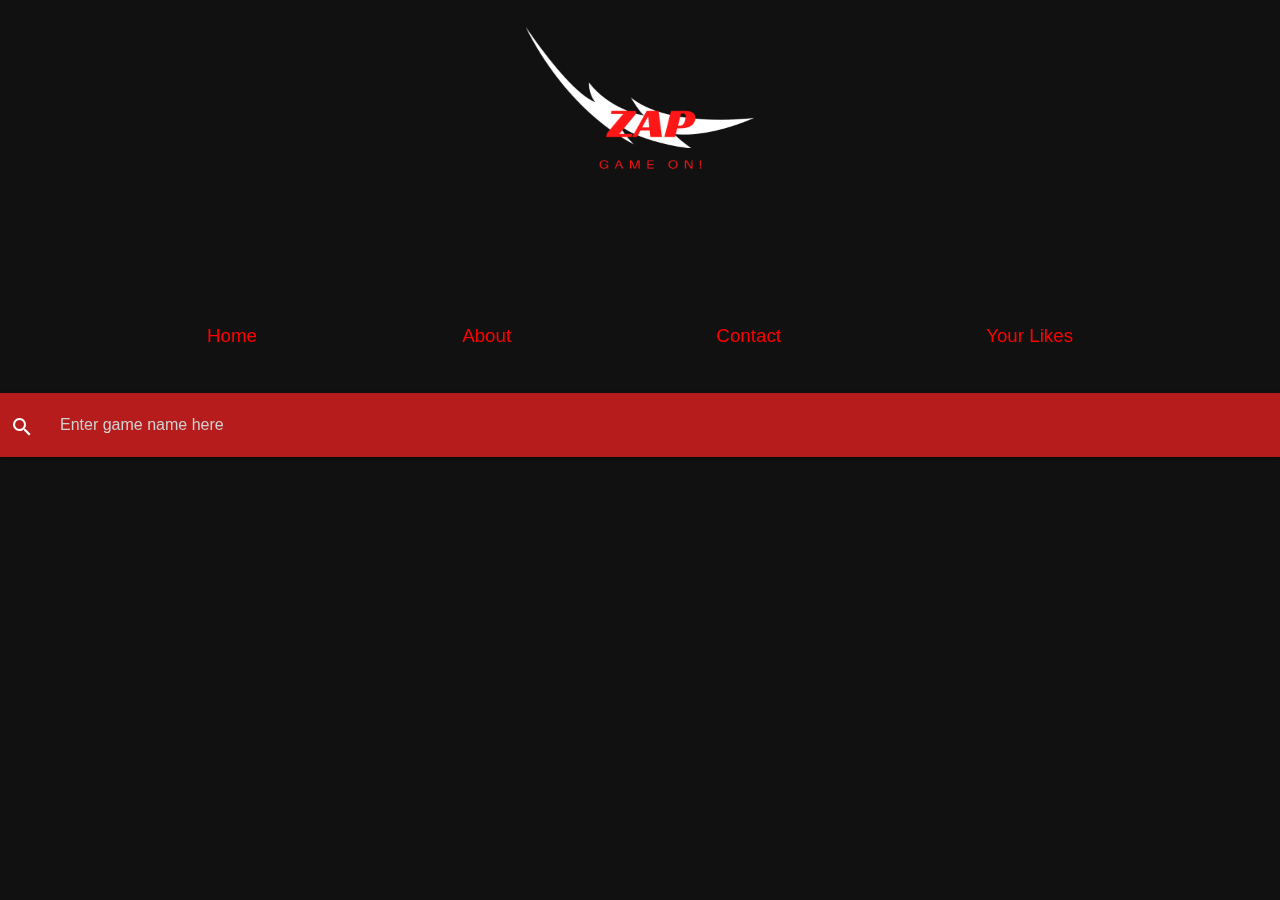
<file: index.html>
<!DOCTYPE html>
<html lang="en">

<head>
  <meta charset="UTF-8" />
  <meta name="viewport" content="width=device-width, initial-scale=1.0" />
  <!-- jquery -->
  <script src="https://ajax.googleapis.com/ajax/libs/jquery/3.5.1/jquery.min.js"></script>
  <!-- Compiled and minified CSS -->
  <link rel="stylesheet" href="https://cdnjs.cloudflare.com/ajax/libs/materialize/1.0.0/css/materialize.min.css" />
  <link href="https://fonts.googleapis.com/icon?family=Material+Icons" rel="stylesheet" />
  <!-- like button -->
  <script src="https://cdnjs.cloudflare.com/ajax/libs/jquery/3.3.1/jquery.min.js"></script>

  <!-- Compiled and minified JavaScript -->
  <script src="https://cdnjs.cloudflare.com/ajax/libs/materialize/1.0.0/js/materialize.min.js"></script>
  <link rel="stylesheet" href="style.css" />
  <link rel="shortcut icon" href="Assets/favicon.ico" />
  <title>Zap</title>
<body>
  <header>
    <h1>
      <img src="Assets/output-onlinepngtools.png" width="400" height="350" alt="zap logo" class="logosize" id="logo" />
    </h1>
    <div class="container">
      <ul id="nav">
        <li><a class="homePageLink" href="index.html">Home</a></li>
        <li><a class="homePageLink" href="aboutus.html">About</a></li>
        <li><a class="homePageLink" href="contact.html">Contact</a></li>
        <li><a class="homePageLink" href="likes.html">Your Likes</a></li>
      </ul>
    </div>
    <nav>
      <div class="nav-wrapper #b71c1c red darken-4">
        <form id="searchForm">
          <div class="input-field">
            <input id="search" type="search" class="autocomplete" placeholder="Enter game name here" required />
            <label class="label-icon " for="search"><i class="material-icons" id="searchIcon">search</i></label>
            <i class="material-icons">close</i>
          </div>
        </form>
      </div>
    </nav>
  </header>


  <div class="bg"></div>
  <div class="container" id="bigContainer"></div>

  <!-- The Modal -->
  <div id="myModal" class="modal modal-trigger" data-backdrop="true">
    <!-- Modal content -->
    <div class="modal-content">
      <div class="modal-header">
        <span class="close modal-close">&times;</span>
        <h2>Share the cool content found on ZAP with friends!</h2>
      </div>
      <div class="modal-body">
        <p>Gaming Gaming Gaming! All the latest info on all the best games!</p>
        <p id="imageLink"></p>
      </div>
      <div class="modal-footer">
        <a href="#!" class="modal-close waves-effect waves-red btn-flat">Close</a>
      </div>
    </div>
  </div>

  <!-- Game Not Found Modal -->
  <div id="gameNotFound" class="modal">
    <!-- Modal content -->
    <div class="modal-content">
      <div class="modal-header">
        <span class="close modal-close">&times;</span>

        <h2>Game Not Found</h2>
      </div>
      <div class="modal-body">
        <p>Oh no! Your game was not found, try a new search.</p>
        <p>
          If you are sure it exists, check the spelling. Special characters
          and capitlization are not needed, but "A"'s and "The"'s at the
          beginning are.
        </p>
      </div>
      <div class="modal-footer">
        <a href="#!" class="modal-close waves-effect waves-red btn-flat">Close</a>
      </div>
    </div>
  </div>

  <div class="progress center" id="preloader">
    <div class="indeterminate"></div>
  </div>

  
    <!-- <button id="getAllGames">click me</button>
    <p id="stuff"></p> -->
  <script src="script.js"></script>
</body>

</html>
</file>
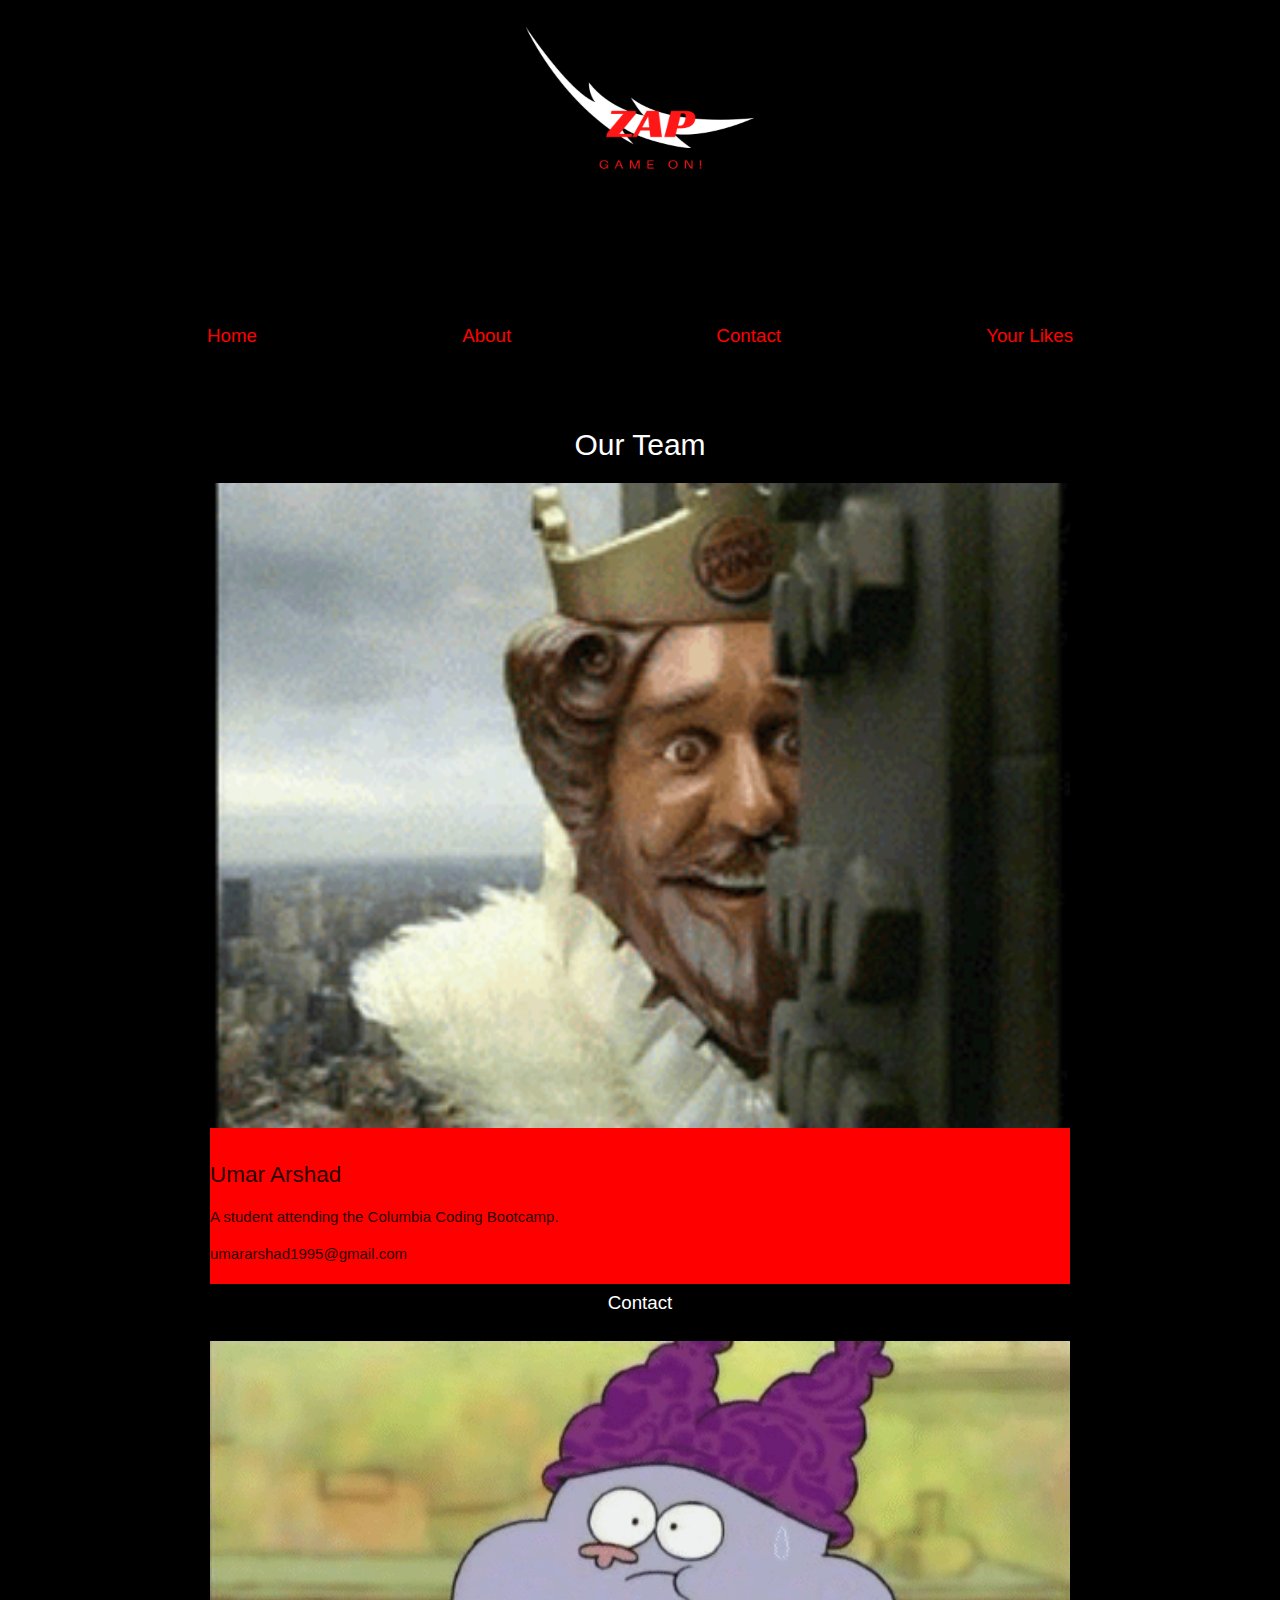
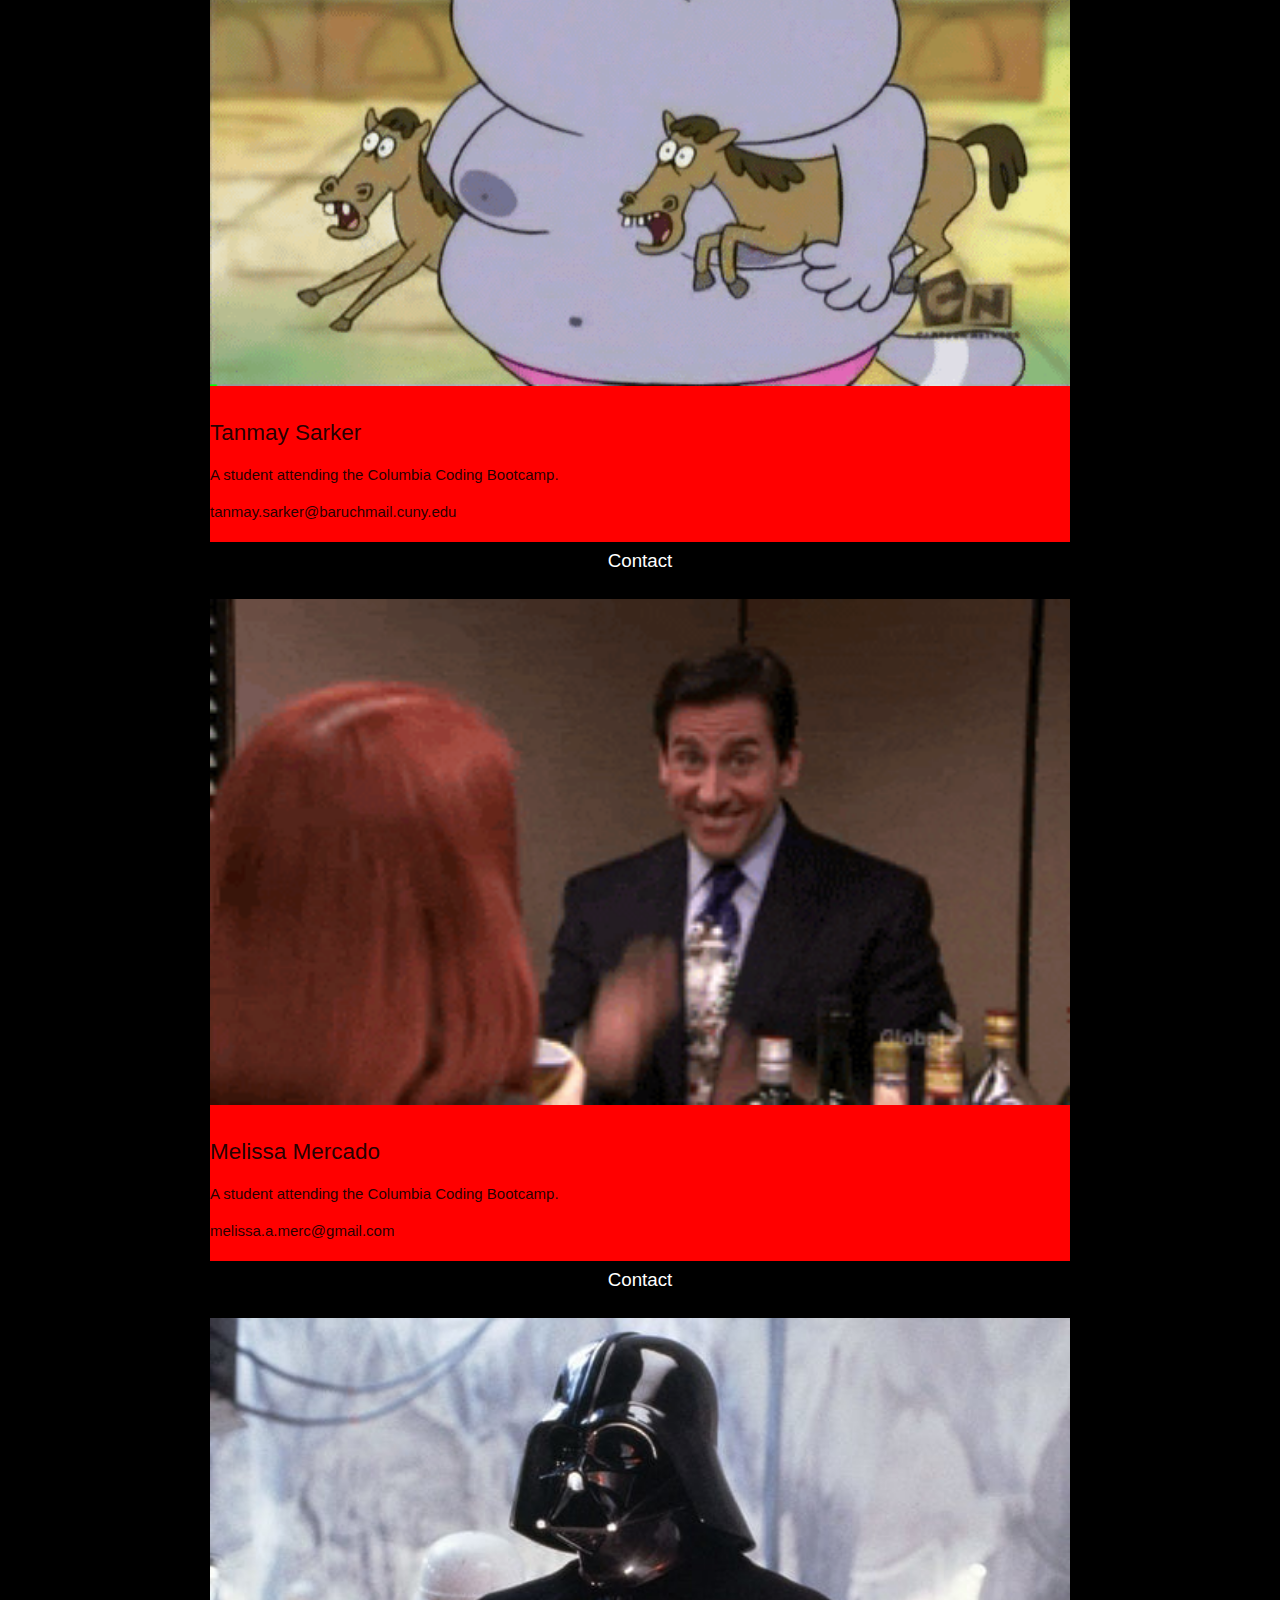
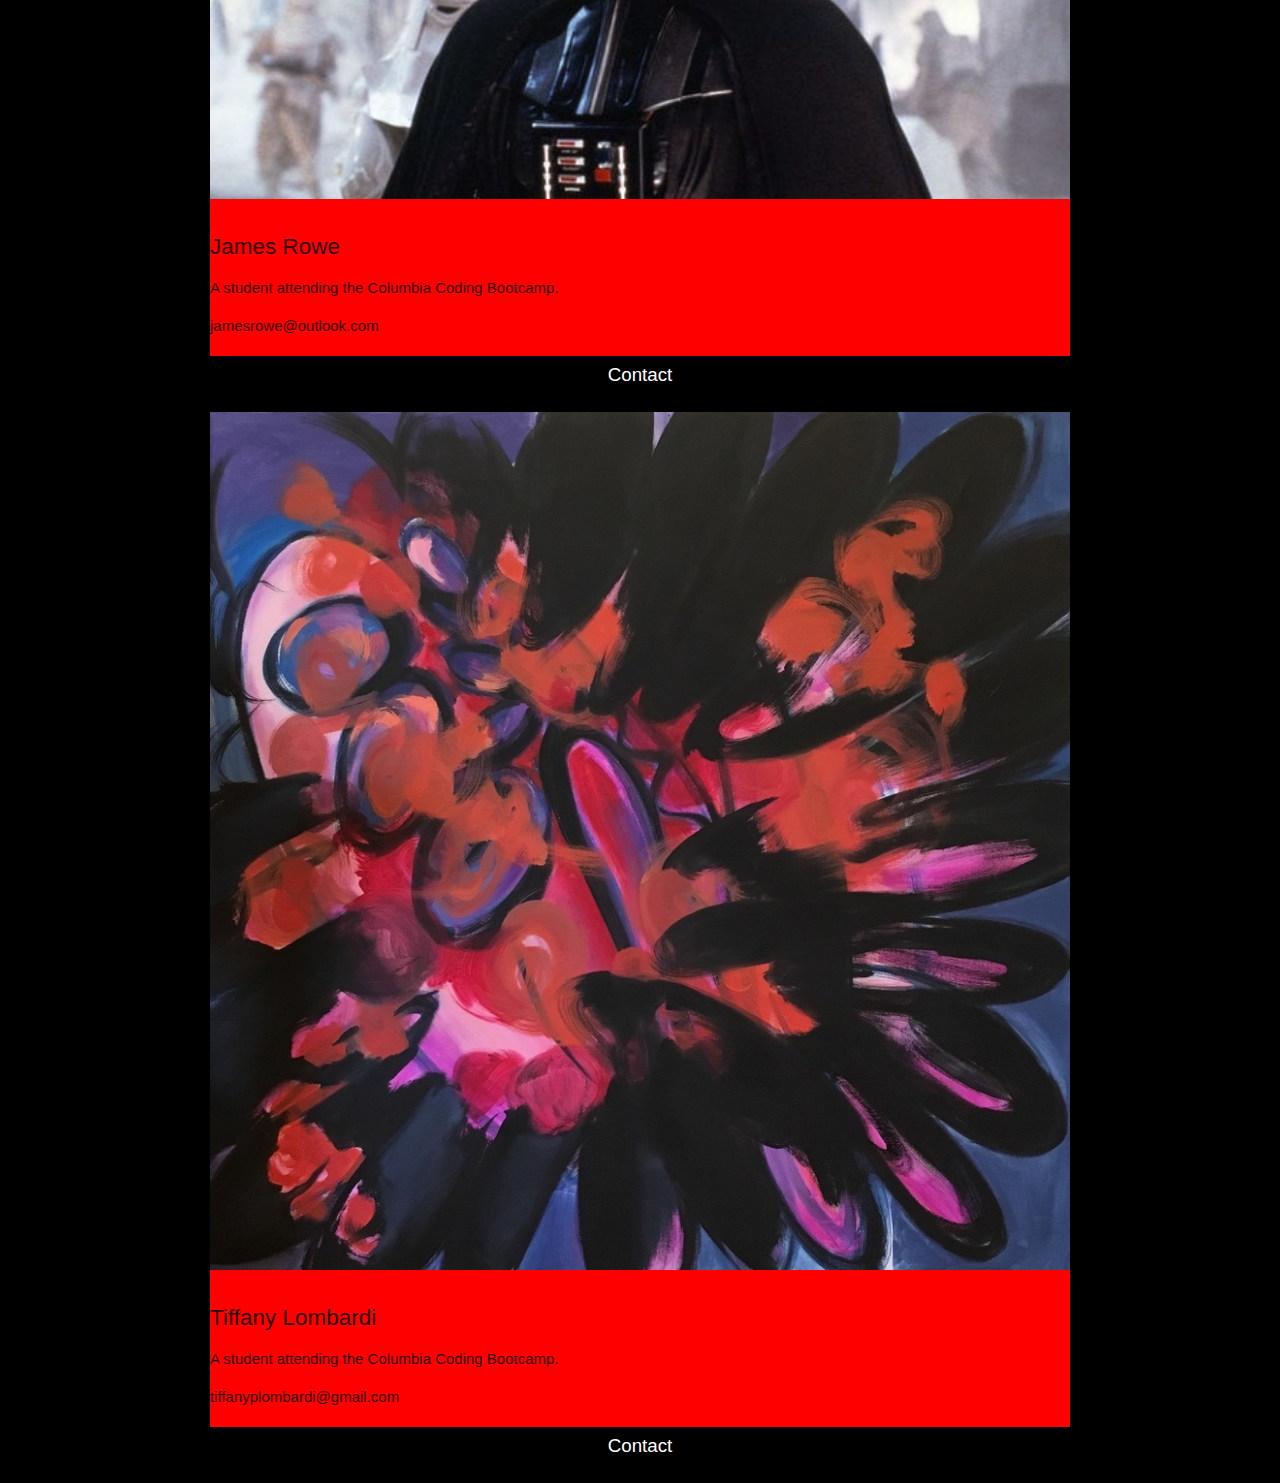
<file: aboutus.html>
<!DOCTYPE html>
<html lang="en">
  <head>
    <meta charset="UTF-8" />
    <meta name="viewport" content="width=device-width, initial-scale=1.0" />
    <title>About Us</title>
    <link
      rel="stylesheet"
      href="https://cdnjs.cloudflare.com/ajax/libs/materialize/1.0.0/css/materialize.min.css"
    />
    <link rel="shortcut icon" href="Assets/favicon.ico" />

    <!-- Compiled and minified JavaScript -->
    <script src="https://cdnjs.cloudflare.com/ajax/libs/materialize/1.0.0/js/materialize.min.js"></script>
    <link rel="stylesheet" href="style.css" />
    <link rel="stylesheet" href="about.css" />
  </head>

  <body class="aboutus">
    <header>
      <h1>
        <img
          src="Assets/output-onlinepngtools.png"
          width="400"
          height="350"
          alt="zap logo"
          class="logosize"
          id="logo"
        />
      </h1>
      <div class="container">
        <ul id="nav">
          <li><a class="homePageLink" href="index.html">Home</a></li>
          <li><a class="homePageLink" href="aboutus.html">About</a></li>
          <li><a class="homePageLink" href="contact.html">Contact</a></li>
          <li><a class="homePageLink" href="likes.html">Your Likes</a></li>
        </ul>
      </div>
    </header>

    <h2 style="text-align: center;">Our Team</h2>

    <div class="container">
      <div class="card">
        <img src="Assets/giphy.gif" alt="Umar Arshad" style="width: 100%;" />
        <h3>Umar Arshad</h3>
        <p>A student attending the Columbia Coding Bootcamp.</p>
        <p>umararshad1995@gmail.com</p>

        <a href="contact.html">
          <p><button class="button">Contact</button></p>
        </a>
      </div>
      <div class="card">
        <img
          src="Assets/AMpyt2d.gif"
          alt="Tanmay Sarker"
          style="width: 100%;"
        />

        <h3>Tanmay Sarker</h3>
        <p>A student attending the Columbia Coding Bootcamp.</p>
        <p>tanmay.sarker@baruchmail.cuny.edu</p>
        <a href="contact.html">
          <p><button class="button">Contact</button></p>
        </a>
      </div>
      <div class="card">
        <img src="Assets/slack-imgs.gif" alt="Melissa" style="width: 100%;" />

        <h3>Melissa Mercado</h3>
        <p>A student attending the Columbia Coding Bootcamp.</p>
        <p>melissa.a.merc@gmail.com</p>
        <a href="contact.html">
          <p><button class="button">Contact</button></p>
        </a>
      </div>
      <div class="card">
        <img src="Assets/slack-imgs.jpg" alt="" style="width: 100%;" />

        <h3>James Rowe</h3>
        <p>A student attending the Columbia Coding Bootcamp.</p>
        <p>jamesrowe@outlook.com</p>
        <a href="contact.html">
          <p><button class="button">Contact</button></p>
        </a>
      </div>
      <div class="card">
        <img
          src="Assets/1b1e49a3-063f-42f9-8fe7-70fe4e54a06e_1_105_c.jpg"
          alt="Tiffany Lombardi"
          style="width: 100%;"
        />

        <h3>Tiffany Lombardi</h3>
        <p>A student attending the Columbia Coding Bootcamp.</p>
        <p>tiffanyplombardi@gmail.com</p>
        <a href="contact.html">
          <p><button class="button">Contact</button></p>
        </a>
      </div>
    </div>
  </body>
</html>
</file>
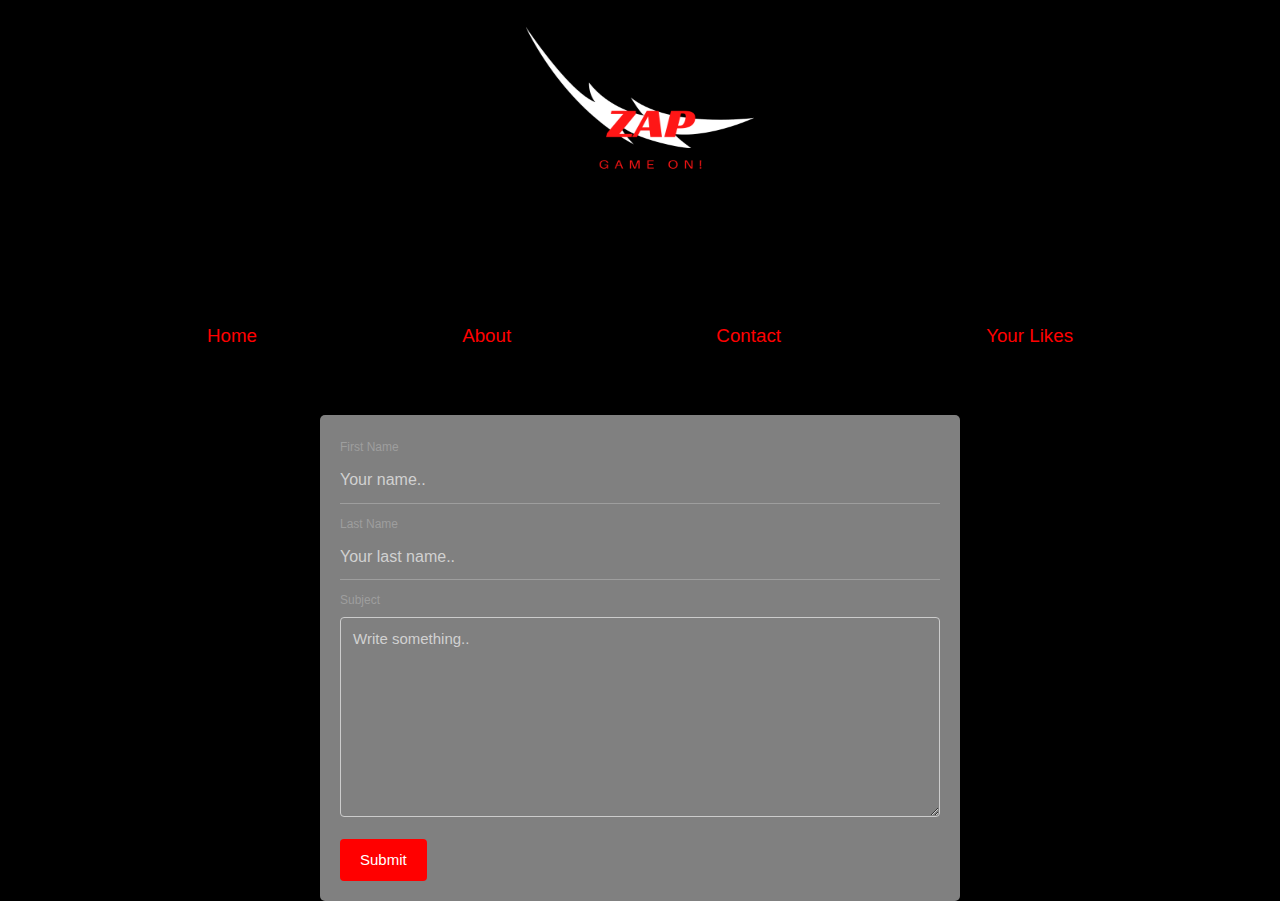
<file: contact.html>
<!DOCTYPE html>
<html lang="en">
  <head>
    <meta charset="UTF-8" />
    <meta name="viewport" content="width=device-width, initial-scale=1.0" />
    <!-- Compiled and minified CSS -->
    <link
      rel="stylesheet"
      href="https://cdnjs.cloudflare.com/ajax/libs/materialize/1.0.0/css/materialize.min.css"
    />
    <link rel="shortcut icon" href="Assets/favicon.ico" />

    <!-- Compiled and minified JavaScript -->
    <script src="https://cdnjs.cloudflare.com/ajax/libs/materialize/1.0.0/js/materialize.min.js"></script>

    <title>Zap Contact Us</title>
    <link rel="stylesheet" href="style.css" />
    <link rel="stylesheet" href="contact.css" />
  </head>

  <body>
    <header>
      <h1>
        <img
          src="Assets/output-onlinepngtools.png"
          width="400"
          height="350"
          alt="zap logo"
          class="logosize"
          id="logo"
        />
      </h1>
      <div class="container">
        <ul id="nav">
          <li><a class="homePageLink" href="index.html">Home</a></li>
          <li><a class="homePageLink" href="aboutus.html">About</a></li>
          <li><a class="homePageLink" href="contact.html">Contact</a></li>
          <li><a class="homePageLink" href="likes.html">Your Likes</a></li>
        </ul>
      </div>
    </header>

    <br />
    <div class="containers">
      <form action="action_page.php">
        <label for="fname">First Name</label>
        <input
          type="text"
          id="fname"
          name="firstname"
          placeholder="Your name.."
        />

        <label for="lname">Last Name</label>
        <input
          type="text"
          id="lname"
          name="lastname"
          placeholder="Your last name.."
        />

        <label for="subject">Subject</label>
        <textarea
          id="subject"
          name="subject"
          placeholder="Write something.."
          style="height: 200px;"
        ></textarea>

        <input type="submit" value="Submit" />
      </form>
    </div>
  </body>
</html>
</file>
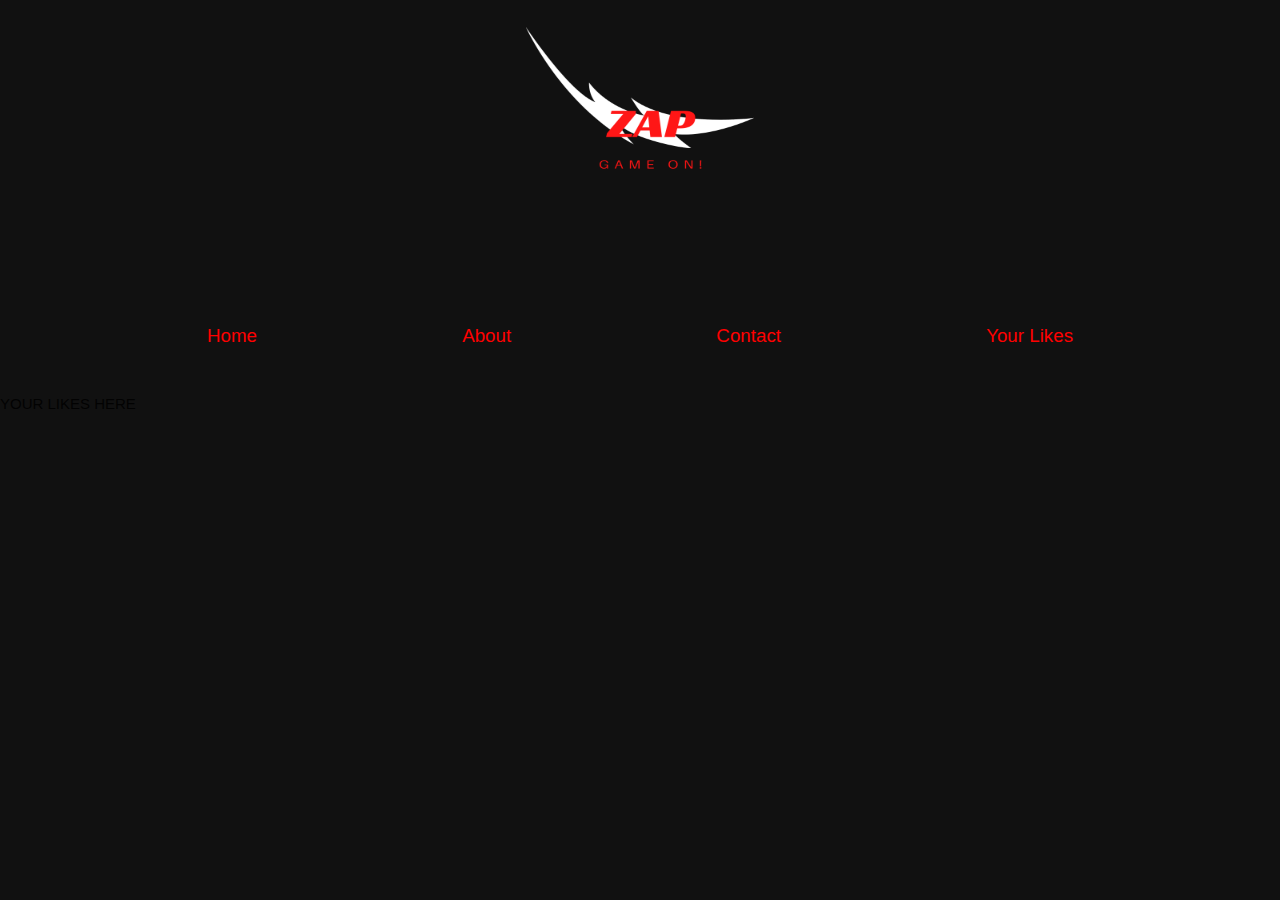
<file: likes.html>
<!DOCTYPE html>
<html lang="en">
  <head>
    <meta charset="UTF-8" />
    <meta name="viewport" content="width=device-width, initial-scale=1.0" />
    <!-- jquery -->
    <script src="https://ajax.googleapis.com/ajax/libs/jquery/3.5.1/jquery.min.js"></script>
    <!-- Compiled and minified CSS -->
    <link
      rel="stylesheet"
      href="https://cdnjs.cloudflare.com/ajax/libs/materialize/1.0.0/css/materialize.min.css"
    />
    <link
      href="https://fonts.googleapis.com/icon?family=Material+Icons"
      rel="stylesheet"
    />
    <!-- like button -->
    <script src="https://cdnjs.cloudflare.com/ajax/libs/jquery/3.3.1/jquery.min.js"></script>
    <link rel="shortcut icon" href="Assets/favicon.ico" />

    <!-- Compiled and minified JavaScript -->
    <script src="https://cdnjs.cloudflare.com/ajax/libs/materialize/1.0.0/js/materialize.min.js"></script>
    <link rel="stylesheet" href="style.css" />
    <link rel="shortcut icon" href="Assets/favicon.ico" />
    <title>Zap</title>

    <link
      href="https://fonts.googleapis.com/icon?family=Material+Icons"
      rel="stylesheet"
    />
  </head>
  <body>
    <header>
      <h1>
        <img
          src="Assets/output-onlinepngtools.png"
          width="400"
          height="350"
          alt="zap logo"
          class="logosize"
          id="logo"
        />
      </h1>

      <div class="nav-wrapper">
        <div class="container">
          <ul id="nav">
            <li><a class="homePageLink" href="index.html">Home</a></li>
            <li><a class="homePageLink" href="aboutus.html">About</a></li>
            <li><a class="homePageLink" href="contact.html">Contact</a></li>
            <li><a class="homePageLink" href="likes.html">Your Likes</a></li>
          </ul>
        </div>
      </div>
    </header>

    <div class="container" id="bigContainer"></div>

    YOUR LIKES HERE

    <script>
      //this function links to the likePopulator function found in script.js
      $(document).ready(function () {
        likePopulator();
      });
    </script>
    <script src="script.js"></script>
  </body>
</html>
</file>
<file: style.css>
.card .card-image .card-title {
  position: relative;
}

.logosize {
  display: block;
  margin-left: auto;
  margin-right: auto;
  width: 50%;
}

#logo {
  width: 300px;
  height: 250px;
  position: relative;
  top: -90px;
}

#nav-elements-homepage {
  padding: 0;
}

#nav {
  text-align: justify;
  /* min-width: 500px; */
}

#nav:after {
  content: "";
  display: inline-block;
  width: 100%;
}

#nav li {
  display: inline-block;
  margin: 0;
  padding: 0;
}

.nav-wrapper {
  text-align: center;
  margin: 0;
  padding: 0;
}

nav .input-field label {
  top: -10px;
  left: 10px;
}

.homePageLink {
  color: red;
}

a {
  color: red;
  font-size: 1.25rem;
}
#nav li {
  margin: 5px;
}

.editLink {
  text-align: center;
}

h2 {
  color: white;
  font-size: 20px;
}

body {
  background-color: #111111;
  margin: 0;
  overflow-x: hidden;
}

.progress {
  margin: auto;
  margin-top: 50px;
  width: 70%;
  height: 15px;
  display: none;
}

.material-icons:hover {
  cursor: pointer;
  /* border: outset; */
}

.bg {
  position: fixed;
  top: -50%;
  left: -50%;
  right: -50%;
  bottom: -50%;
  width: 200%;
  height: 200vh;
  background: transparent
    url("http://assets.iceable.com/img/noise-transparent.png") repeat 0 0;
  background-repeat: repeat;
  animation: bg-animation 0.2s infinite;
  opacity: 0.9;
  visibility: visible;
  z-index: -1;
}

@keyframes bg-animation {
  0% {
    transform: translate(0, 0);
  }

  10% {
    transform: translate(-5%, -5%);
  }

  20% {
    transform: translate(-10%, 5%);
  }

  30% {
    transform: translate(5%, -10%);
  }

  40% {
    transform: translate(-5%, 15%);
  }

  50% {
    transform: translate(-10%, 5%);
  }

  60% {
    transform: translate(15%, 0);
  }

  70% {
    transform: translate(0, 10%);
  }

  80% {
    transform: translate(-15%, 0);
  }

  90% {
    transform: translate(10%, 5%);
  }

  100% {
    transform: translate(5%, 0);
  }
}

body {
  font-family: Arial, Helvetica, sans-serif;
  margin: 0;
}

html {
  box-sizing: border-box;
}

*,
*:before,
*:after {
  box-sizing: inherit;
}

.column {
  float: left;
  width: 33.3%;
  margin-bottom: 16px;
  padding: 0 8px;
}

.card {
  box-shadow: 0 4px 8px 0 rgba(0, 0, 0, 0.2);
  margin: 8px;
}

.card .card-content {
  margin: 0;
  padding-top: 12px;
  padding-bottom: 12px;
  padding-top: 0px;
  padding-bottom: 0px;
}

.btn {
  margin-right: 15px;
  margin-top: 15px;
  margin-bottom: 15px;
}

h4 {
  margin: 0;
  color: white;
}

h5 {
  font-size: 1.75rem;
  margin-top: 20px;
  margin-bottom: 20px;
}

/* weird that this is smaller than h4 and h5, but h3 are handed down by the api in the description */
h3 {
  font-size: 1.25rem;
}

.about-section {
  padding: 10px;
  text-align: center;
  background-color: #474e5d;
  color: white;
}

.container {
  padding: 0 10px;
}

.container::after,
.row::after {
  content: "";
  clear: both;
  display: table;
}

.title {
  color: grey;
}

/* The Modal (background) */
.modal {
  display: none;
  /* Hidden by default */
  position: fixed;
  /* Stay in place */
  z-index: 1;
  /* Sit on top */
  left: 0;
  top: 20%;
  width: 100%;
  /* Full width */
  height: 100%;
  max-height: 250px;
  /* Full height */
  overflow: auto;
  /* Enable scroll if needed */
  background-color: rgb(0, 0, 0);
  /* Fallback color */
  background-color: rgba(0, 0, 0, 0.4);
  /* Black w/ opacity */
  -webkit-animation-name: fadeIn;
  /* Fade in the background */
  -webkit-animation-duration: 0.4s;
  animation-name: fadeIn;
  animation-duration: 0.4s;
}

/* Modal Content */
.modal-content {
  position: fixed;
  height: 100%;
  bottom: 0;
  background-color: #fefefe;
  width: 100%;
  -webkit-animation-name: slideIn;
  -webkit-animation-duration: 0.4s;
  animation-name: slideIn;
  animation-duration: 0.4s;
}

/* The Close Button */
.close {
  color: white;
  float: right;
  font-size: 28px;
  font-weight: bold;
}

.close:hover,
.close:focus {
  color: #000;
  text-decoration: none;
  cursor: pointer;
}

.modal-header {
  padding: 2px 16px;
  background-color: red;
  color: white;
}

.modal-body {
  padding: 2px 16px;
}

.modal-footer {
  padding: 2px 16px;
  background-color: red;
  color: white;
}

/* Add Animation */
@-webkit-keyframes slideIn {
  from {
    bottom: -300px;
    opacity: 0;
  }

  to {
    bottom: 0;
    opacity: 1;
  }
}

@keyframes slideIn {
  from {
    bottom: -300px;
    opacity: 0;
  }

  to {
    bottom: 0;
    opacity: 1;
  }
}

@-webkit-keyframes fadeIn {
  from {
    opacity: 0;
  }

  to {
    opacity: 1;
  }
}

@keyframes fadeIn {
  from {
    opacity: 0;
  }

  to {
    opacity: 1;
  }
}
</file>
<file: about.css>
body {
	font-family: Arial, Helvetica, sans-serif;
	margin: 0;
}

html {
	box-sizing: border-box;
}

*,
*:before,
*:after {
	box-sizing: inherit;
}

.column {
	float: left;
	width: 33.3%;
	margin-bottom: 16px;
	padding: 0 8px;
}

.card {
	box-shadow: 0 4px 8px 0 rgba(0, 0, 0, 0.2);
	margin: 8px;
}

h2 {
	color: white;
	font-size: 30px;
}

h3 {
	font-size: 1.5rem;
}

.card .card-content {
	margin: 0;
	padding-top: 12px;
	padding-bottom: 12px;
}

.about-section {
	padding: 50px;
	text-align: center;
	background-color: red;
	color: black;
}

.container {
	padding: 0 10px;
}

.title {
	color: grey;
}

.button {
	border: none;
	outline: 0;
	display: inline-block;
	padding: 8px;
	color: white;
	background-color: black;
	text-align: center;
	cursor: pointer;
	width: 100%;
}

.button:hover {
	background-color: #555;
}

@media screen and (max-width: 650px) {
	.column {
		width: 100%;
		display: block;
	}
}

.aboutus {
	background-color: black;
}

.card {
	background-color: red;
}

.nav-wrapper {
	background-color: black;
}
</file>
<file: contact.css>
body {
  background-color: black;
}

/* Style inputs with type="text", select elements and textareas */
input[type="text"],
select,
textarea {
  width: 100%;
  /* Full width */
  padding: 12px;
  /* Some padding */
  border: 1px solid #ccc;
  /* Gray border */
  border-radius: 4px;
  /* Rounded borders */
  box-sizing: border-box;
  /* Make sure that padding and width stays in place */
  margin-top: 6px;
  /* Add a top margin */
  margin-bottom: 16px;
  /* Bottom margin */
  resize: vertical;
  /* Allow the user to vertically resize the textarea (not horizontally) */
}

/* Style the submit button with a specific background color etc */
input[type="submit"] {
  background-color: red;
  color: white;
  padding: 12px 20px;
  border: none;
  border-radius: 4px;
  cursor: pointer;
}

/* When moving the mouse over the submit button, add a darker green color */
input[type="submit"]:hover {
  color: black;
  background-color: white;
}

/* Add a background color and some padding around the form */
.containers {
  border-radius: 5px;
  background-color: gray;
  padding: 20px;
  margin: auto;
}

.container {
  padding: 0 10px;
}

.glow {
  border-radius: 5px;
  padding: 20px;
}

.nav-wrapper {
  background-color: black;
}

@media only screen and (min-width: 600px) {
  .containers {
    width: 50%;
  }
}
</file>
